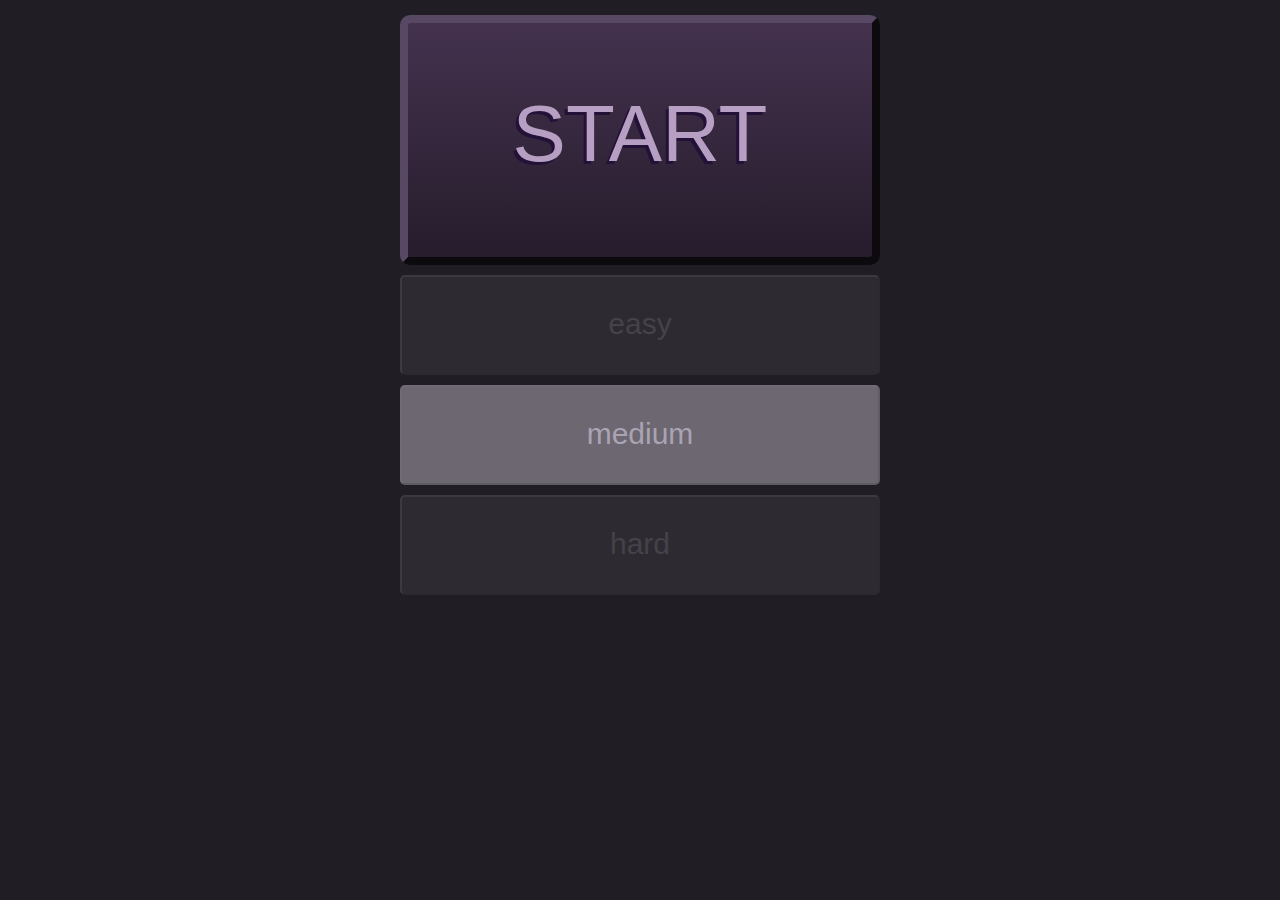
<file: index.html>
<!DOCTYPE html>
<html>
<head>
    <meta charset="utf-8">
    <title>Click the Blocks | Choose Difficulty</title>
    <link rel="stylesheet" type="text/css" media="screen" href="main.css">
    <script src="main.js"></script>
</head>
<body>
    <div id="menuBase">
        <div id="start" onclick="menu.start()">
            START
        </div>

        <div id="selectionEasy" class="difficultyNotSelection" onclick="menu.select(this.id)">
            easy
        </div>

        <div id="selectionMedium" class="difficultySelected" onclick="menu.select(this.id)">
            medium
        </div>

        <div id="selectionHard" class="difficultyNotSelection" onclick="menu.select(this.id)">
            hard
        </div>
    </div>
</body>
</html>
</file>
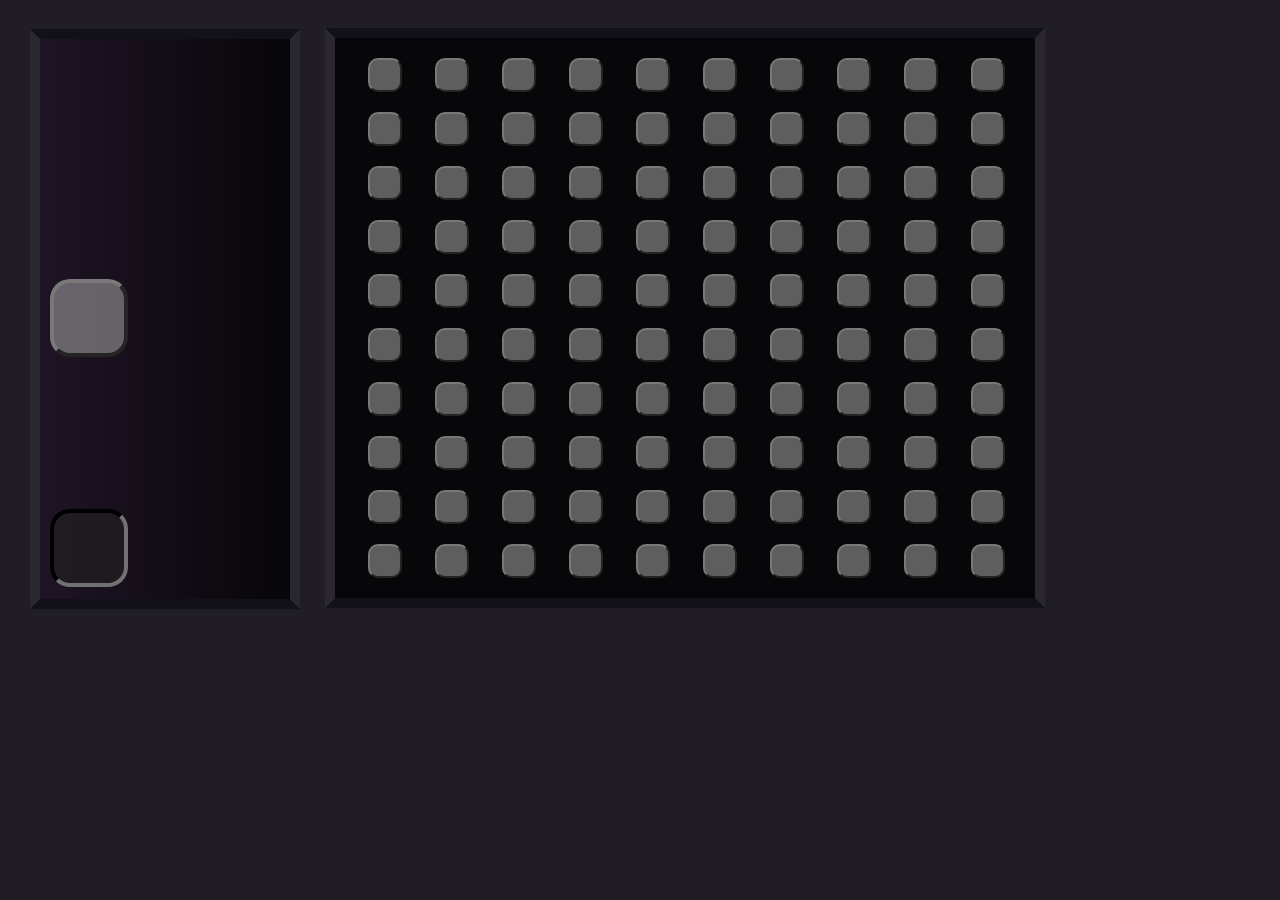
<file: game.html>
<!DOCTYPE html>
<html>
<head>
    <meta charset="utf-8">
    <title>Click the Blocks | Play!</title>
    <link rel="stylesheet" type="text/css" media="screen" href="main.css">
    <script src="main.js"></script>
</head>
<body onload="gameArea.createBlocks(); gamePanel.setClock(); gamePanel.setBlocksCounting()" onmousedown="gameArea.countingClicks();">
    <div id="backgroundDiv"></div>
    <div id="gamePanel">
        <div id="clock" class="gamePanelElement"></div>

        <div class="gamePanelElement">
            <div class="restingBlockImage"></div>
            <div id="restingBlocks"></div>
        </div>

        <div class="gamePanelElement">
            <div class="deletedBlockImage"></div>
            <div id="deletedBlocks"></div>
        </div>
    </div>

    <div id="gameBase"></div>
</body>
</html>
</file>
<file: main.css>
body {
    background: rgb(32, 30, 36);
}

#backgroundDiv {
    position: fixed;
    width: 1800px;
    height: 900px;
    background: rgb(32, 30, 36);
}

#menuBase {
    width: 500px; 
    height: 600px; 
    margin: auto; 
    margin-top: 15px
}

#start {
    width: 480px;
    height: 250px;
    margin: auto;
    margin-top: 10px;
    margin-bottom: 10px;
    background: linear-gradient(180deg, rgb(68, 50, 78), rgb(38, 28, 44));
    border-radius: 10px;
    border-style: outset;
    border-color: rgb(89, 72, 99);
    border-width: 8px;
    text-align: center;
    font-family: Impact, Haettenschweiler, 'Arial Narrow Bold', sans-serif;
    font-size: 80px;
    padding: 65px;
    box-sizing: border-box;
    color: rgb(183, 159, 196);
    text-shadow: -3px 3px rgb(35, 17, 56);
    user-select: none;
}

#start:hover {
    background: linear-gradient(0deg, rgb(68, 50, 78), rgb(38, 28, 44));
}

#start:active {
    background: rgb(29, 24, 31);
    border-radius: 10px;
    border-style: inset;
    border-color: rgb(89, 72, 99);
    border-width: 8px;
    color: rgb(74, 63, 80);
    text-shadow: -3px 3px rgb(28, 24, 32);
}

#flash {
    background: white;
    width: 1800px;
    height: 900px;
    position: fixed;
    left: 0px;
    top: 0px;
    animation-name: animacaoFlash;
    animation-duration: 2s;
}

#gameBase {
    width: 700px;
    height: 560px;
    margin: auto;
    margin-top: 20px;
    background: rgb(7, 6, 8);
    border-top: solid 10px rgb(18, 16, 24);
    border-bottom: solid 10px rgb(18, 16, 24);
    border-left: solid 10px rgb(43, 39, 48);
    border-right: solid 10px rgb(43, 39, 48);
    position: fixed;
    left: 325px;
}

#gamePanel {
    position: fixed;
    top: 29px;
    left: 30px;
    height: 560px;
    width: 250px;
    border-top: solid 10px rgb(18, 16, 24);
    border-bottom: solid 10px rgb(18, 16, 24);
    border-left: solid 10px rgb(43, 39, 48);
    border-right: solid 10px rgb(43, 39, 48);
    background: linear-gradient(270deg, rgb(7, 6, 8), rgb(31, 20, 37));
}

#clock {
    width: 250px;
    height: 100px;
    box-sizing: border-box;
    font-family: 'digital-7-mono';
    font-size: 65px;
    padding-top: 10px;
    user-select: none;
}

#restingBlocks {
    box-sizing: border-box;
    padding: 23px;
    float: left;
    width: 147px;
    height: 95px;
    font-family: 'digital-7-mono';
    font-size: 60px;
    user-select: none;
}

#deletedBlocks {
    box-sizing: border-box;
    padding: 23px;
    float: left;
    width: 147px;
    height: 95px;
    font-family: 'digital-7-mono';
    font-size: 60px;
    user-select: none;
}

#gameOverPanel {
    background: radial-gradient(rgb(25, 24, 26), rgb(0, 0, 0));
    height: 400px;
    width: 900px;
    position: fixed;
    top: 100px;
    left: 240px;
    border-color: rgb(19, 3, 75);
    border-width: 10px;
    border-style: ridge;
}

#statusBox {
    height: 75px;
    width: 860px;
    margin-top: 5px;
    margin-left: 20px;
    margin-right: 20px;
    padding-bottom: 5px;
    font-family: Impact, Haettenschweiler, 'Arial Narrow Bold', sans-serif;
    font-size: 60px;
    text-align: center;
    user-select: none;
    border: rgb(19, 3, 75) 10px ridge;
    border-top: none;
    border-left: none;
    border-right: none;
    border-bottom-color: rgb(19, 3, 75);
    border-bottom-width: 10px;
    border-bottom-width: solid;
}

#pointsLabel {
    width: 200px;
    height: 75px;
    color: rgb(219, 232, 241);
    font-family: 'digital-7-mono';
    font-size: 60px;
    float: left;
    margin-top: 20px;
    margin-left: 20px;
    box-sizing: border-box;
    padding-top: 5px;
    padding-left: 10px;
    user-select: none;
}

#pointsValue {
    height: 75px;
    width: 640px;
    float: left;
    margin-top: 20px;
    margin-left: 20px;
    box-sizing: border-box;
    padding-top: 5px;
    padding-left: 10px;
    padding-right: 10px;
    user-select: none;
    color: rgb(219, 232, 241);
    font-family: 'digital-7-mono';
    font-size: 60px;
    text-align: end;
}

#restartButtom {
    top: 120px;
    left: 270px;
}

#selectDifficultyButtom {
    top: 120px;
    left: 980px;
}

.gamePanelElement {
    margin-bottom: 130px;
    width: 250px;
    height: 100px;
    box-sizing: border-box;
    color: white;
    text-align: center;
    box-sizing: border-box;
}

.difficultyNotSelection {
    border: rgba(128, 128, 128, 0.178) outset 2px;
    border-radius: 5px;
    width: 480px;
    height: 100px;
    margin: auto;
    margin-bottom: 10px;
    text-align: center;
    font-family: Impact, Haettenschweiler, 'Arial Narrow Bold', sans-serif;
    font-size: 30px;
    color: rgb(69, 66, 73);
    padding: 30px;
    box-sizing: border-box;
    background: rgba(109, 105, 114, 0.178);
    user-select: none;
}

.difficultyNotSelection:hover {
    animation-name: animacaoDifficultySelection;
    animation-duration: 0.5s;
    animation-iteration-count: infinite;
    animation-direction: alternate;
}

.difficultySelected {
    border: rgba(128, 128, 128, 0.178) outset 2px;
    border-radius: 5px;
    width: 480px;
    height: 100px;
    margin: auto;
    margin-bottom: 10px;
    text-align: center;
    font-family: Impact, Haettenschweiler, 'Arial Narrow Bold', sans-serif;
    font-size: 30px;
    padding: 30px;
    box-sizing: border-box;
    user-select: none;
    background: rgba(167, 160, 173, 0.562);
    color: rgb(170, 163, 179);
}

.block {
    width: 30px;
    height: 30px;
    float: left;
    margin-left:33px;
    margin-top: 20px;
    border-radius: 10px;
    border-style: outset;
    border-color: rgb(121, 121, 121);
    border-width: 2px;
    background: rgba(161, 161, 161, 0.568);
    user-select: none;
}

.block:hover {
    background: rgba(102, 102, 102, 0.568);
    border-color: rgb(78, 78, 78);
}

.blockClicked {
    width: 30px;
    height: 30px;
    float: left;
    margin-left:33px;
    margin-top: 20px;
    border-radius: 10px;
    border-style: inset;
    border-color: rgb(29, 29, 29);
    border-width: 2px;
    background: rgba(36, 36, 36, 0.568);
    user-select: none;
}

.blockGameOver {
    width: 30px;
    height: 30px;
    float: left;
    margin-left:33px;
    margin-top: 20px;
    border-radius: 10px;
    border-style: outset;
    border-color: rgb(121, 121, 121);
    border-width: 2px;
    background: rgba(161, 161, 161, 0.568);
}

.restingBlockImage {
    width: 70px;
    height: 70px;
    margin: 10px;
    float: left;
    border-radius: 20px;
    border-style: outset;
    border-color: rgb(121, 121, 121);
    border-width: 4px;
    background: rgba(161, 161, 161, 0.568);
}

.deletedBlockImage {
    width: 70px;
    height: 70px;
    margin: 10px;
    float: left;
    border-radius: 20px;
    border-style: inset;
    border-color: rgb(29, 29, 29);
    border-width: 4px;
    background: rgba(36, 36, 36, 0.568);
}

.statistcsBox {
    width: 200px;
    height: 75px;
    color: rgb(219, 232, 241);
    font-family: 'digital-7-mono';
    font-size: 30px;
    float: left;
    margin-top: 20px;
    margin-left: 20px;
    box-sizing: border-box;
    padding-top: 20px;
    padding-left: 10px;
    padding-right: 10px;
    user-select: none;
}

.youLose {
    color: rgb(153, 25, 63);
    text-shadow: -2px 2px rgb(61, 18, 30);
}

.youWin {
    color: rgb(25, 153, 68);
    text-shadow: -2px 2px rgb(18, 61, 32);
}

.continueGameButtom {
    width: 155px;
    height: 60px;
    background: linear-gradient(180deg, rgb(108, 104, 110), rgb(57, 53, 59));
    border-radius: 10px;
    border-style: outset;
    border-color: rgb(118, 115, 119);
    border-width: 5px;
    text-align: center;
    font-family: Impact, Haettenschweiler, 'Arial Narrow Bold', sans-serif;
    font-size: 18px;
    padding-top: 13px;
    box-sizing: border-box;
    color: rgb(182, 179, 189);
    text-shadow: -1px 1px rgb(42, 41, 43);
    user-select: none;
    position: fixed;
}

.continueGameButtom:hover {
    background: linear-gradient(0deg, rgb(108, 104, 110), rgb(57, 53, 59));
}

.continueGameButtom:active {
    background: rgb(30, 29, 31);
    border-radius: 10px;
    border-style: inset;
    border-color: rgb(63, 61, 65);
    border-width: 5px;
    color: rgb(77, 75, 78);
    text-shadow: -3px 3px rgb(32, 31, 32);
}

@keyframes animacaoDifficultySelection {
    from {
        background: rgba(109, 105, 114, 0.178);
        color: rgb(69, 66, 73);
    }
    to {
        background: rgba(109, 105, 114, 0.521);
        color: rgb(143, 137, 151);
    }
}

@keyframes animacaoFlash {
    from {
        background: rgba(255, 255, 255, 0);
    }
    to {
        background: rgb(255, 255, 255);
    }
}

@font-face {
    font-family:'digital-7-mono';
    src: url('font/digital-7-mono.ttf');
}
</file>
